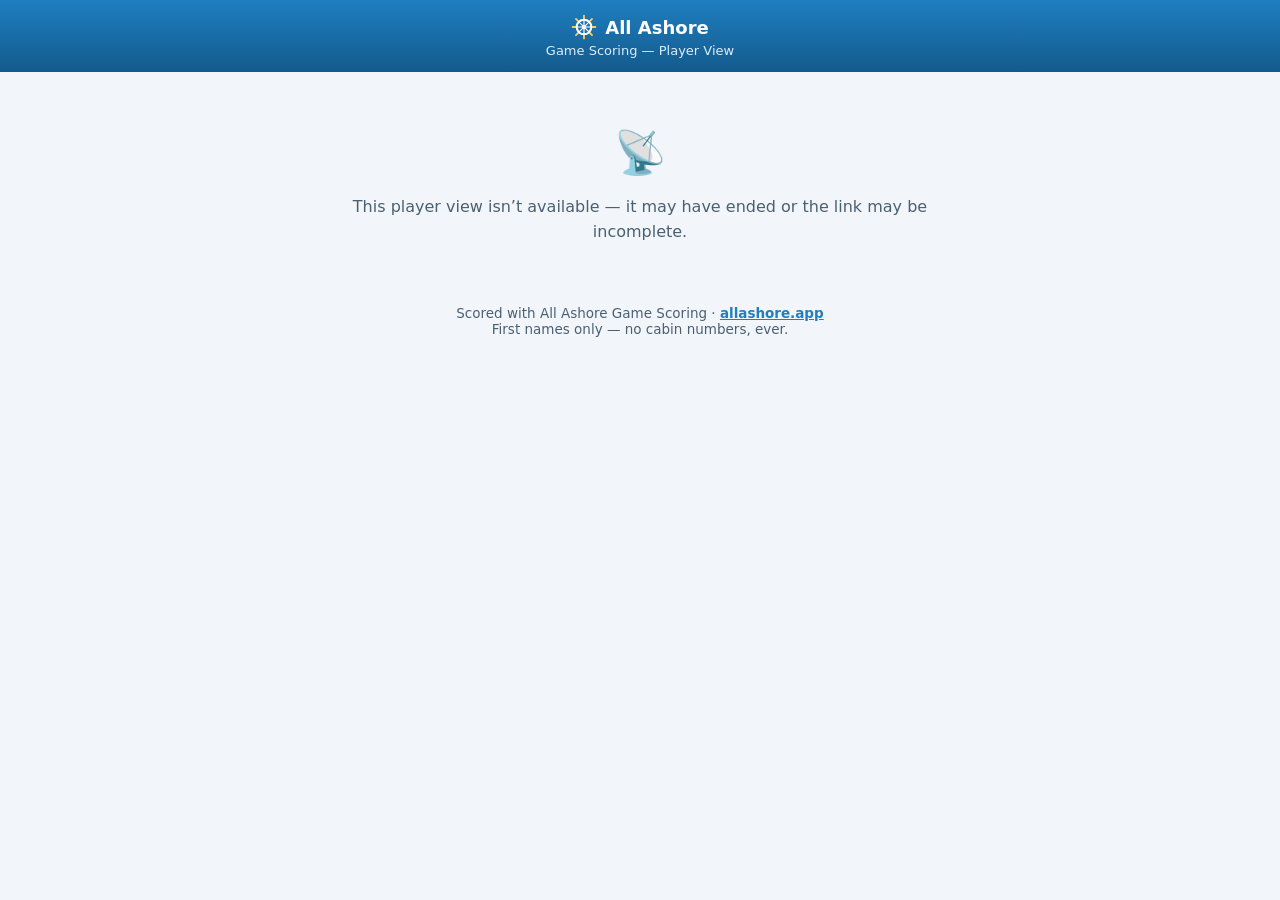
<file: view.html>
<!DOCTYPE html>
<html lang="en">
<head>
<meta charset="UTF-8">
<meta name="viewport" content="width=device-width, initial-scale=1.0, viewport-fit=cover">
<title>Live standings — All Ashore Game Scoring</title>
<meta name="description" content="Live standings for a game being scored with the All Ashore Game Scoring app. First names only.">
<meta name="theme-color" content="#135a8c">
<link rel="icon" href="icon.svg" type="image/svg+xml">
<style>
  /* Standalone by design: this page is opened by players on their own
     phones, so it carries its own styles and script — it never loads
     the staff app (app.js / styles.css) or touches its data. */
  * { box-sizing: border-box; }
  html, body { margin: 0; padding: 0; }
  body {
    font-family: system-ui, -apple-system, "Segoe UI", Roboto, sans-serif;
    background: #f2f6fa; color: #12212e;
  }
  .topbar {
    background: linear-gradient(180deg, #1f7fc1, #135a8c); color: #fff; padding: 14px 16px; text-align: center;
  }
  .topbar .brand { display: flex; align-items: center; justify-content: center; gap: 8px; font-size: 18px; font-weight: 700; }
  .topbar .brand svg { display: block; }
  .topbar .brandsub { font-size: 13px; color: #dcecf8; margin-top: 3px; }
  .wrap { max-width: 640px; margin: 0 auto; padding: 14px 12px 40px; }
  h1 { font-size: 24px; margin: 6px 0 4px; overflow-wrap: anywhere; }
  h2 { font-size: 18px; margin: 22px 0 8px; }
  .sub { color: #4a6072; font-size: 14px; line-height: 1.45; }
  .livebar {
    display: flex; align-items: center; gap: 8px; font-weight: 700; font-size: 15px;
    background: #1f7fc1; color: #fff; margin: 8px 0 2px;
    border-radius: 10px; padding: 9px 12px;
  }
  .livedot {
    width: 11px; height: 11px; border-radius: 50%; background: #ffcc55; flex: 0 0 auto;
    animation: pulse 1.6s ease-in-out infinite;
  }
  @keyframes pulse { 0%, 100% { opacity: 1; } 50% { opacity: 0.35; } }
  .livebar.final { background: #135a8c; }
  .winnerbanner {
    background: linear-gradient(135deg, #ffcc55, #f7b733); color: #12212e;
    border-radius: 16px; padding: 20px 16px; text-align: center; margin: 12px 0;
  }
  .winnerbanner .crown { font-size: 40px; }
  .winnerbanner .wname { font-size: 24px; font-weight: 800; overflow-wrap: anywhere; margin-top: 4px; }
  .card {
    background: #fff; border-radius: 14px; padding: 8px 14px; margin: 10px 0;
    box-shadow: 0 1px 3px rgba(11, 59, 94, 0.13);
  }
  .srow {
    display: flex; align-items: center; gap: 9px; padding: 9px 0;
    border-bottom: 1px solid #e2ebf2;
  }
  .srow:last-child { border-bottom: 0; }
  .srow .rank { font-weight: 800; color: #0b3b5e; min-width: 26px; text-align: right; flex: 0 0 auto; }
  .srow .nm { flex: 1 1 auto; min-width: 0; font-weight: 600; overflow-wrap: anywhere; }
  .srow .sc { font-weight: 700; color: #0b3b5e; text-align: right; flex: 0 0 auto; }
  .srow .nt { display: block; font-weight: 600; color: #b3261e; font-size: 12.5px; }
  .colordot {
    display: inline-block; width: 12px; height: 12px; border-radius: 50%;
    border: 1.5px solid rgba(18, 33, 46, 0.33); flex: 0 0 auto;
  }
  .mrow {
    display: flex; align-items: center; gap: 8px; padding: 10px 0;
    border-bottom: 1px solid #e2ebf2;
  }
  .mrow:last-child { border-bottom: 0; }
  .mrow .side { flex: 1 1 0; min-width: 0; font-weight: 600; overflow-wrap: anywhere; }
  .mrow .side.b { text-align: right; }
  .mrow .mid { flex: 0 0 auto; text-align: center; min-width: 58px; }
  .mrow .mid .score { font-weight: 800; font-size: 17px; color: #0b3b5e; }
  .mrow .mid .status { display: block; font-size: 12px; font-weight: 700; color: #4a6072; }
  .mrow .vs { color: #4a6072; font-weight: 700; }
  .empty {
    text-align: center; color: #4a6072; padding: 34px 16px; line-height: 1.55; font-size: 16px;
  }
  .empty .big { font-size: 42px; display: block; margin-bottom: 10px; }
  .foot { text-align: center; color: #4a6072; font-size: 13.5px; margin-top: 26px; }
  .foot a { color: #1f7fc1; font-weight: 600; }
  .hidden { display: none !important; }
</style>
</head>
<body>
<header class="topbar"><div class="brand"><svg width="26" height="26" viewBox="0 0 64 64" aria-hidden="true"><g stroke-linecap="round"><g stroke="#ffcc55" stroke-width="4.5"><line x1="32" y1="11" x2="32" y2="4"/><line x1="32" y1="53" x2="32" y2="60"/><line x1="11" y1="32" x2="4" y2="32"/><line x1="53" y1="32" x2="60" y2="32"/><line x1="17.15" y1="17.15" x2="12.2" y2="12.2"/><line x1="46.85" y1="17.15" x2="51.8" y2="12.2"/><line x1="17.15" y1="46.85" x2="12.2" y2="51.8"/><line x1="46.85" y1="46.85" x2="51.8" y2="51.8"/></g><g stroke="#ffffff" stroke-width="3"><line x1="32" y1="14" x2="32" y2="50"/><line x1="14" y1="32" x2="50" y2="32"/><line x1="19.3" y1="19.3" x2="44.7" y2="44.7"/><line x1="44.7" y1="19.3" x2="19.3" y2="44.7"/></g><circle cx="32" cy="32" r="18" fill="none" stroke="#ffffff" stroke-width="5"/><circle cx="32" cy="32" r="5" fill="#ffffff"/></g></svg><span>All Ashore</span></div><div class="brandsub">Game Scoring — Player View</div></header>
<main class="wrap">
  <div id="unavailable" class="empty hidden">
    <span class="big">📡</span>
    <span id="unavailableText">This player view isn’t available — it may have ended or the link may be incomplete.</span>
  </div>
  <div id="content" class="hidden">
    <h1 id="gameTitle"></h1>
    <div class="sub" id="gameMeta"></div>
    <div class="livebar" id="liveBar"><span class="livedot" id="liveDot"></span><span id="liveText"></span></div>
    <div class="winnerbanner hidden" id="winnerBanner">
      <div class="crown">🏆</div>
      <div class="wname" id="winnerText"></div>
    </div>
    <section id="standingsSection" class="hidden">
      <h2>Standings</h2>
      <div class="card" id="standingsCard"></div>
    </section>
    <section id="currentSection" class="hidden">
      <h2 id="currentLabel">Now playing</h2>
      <div class="card" id="currentCard"></div>
      <p class="sub" id="currentNote"></p>
    </section>
    <section id="upNextSection" class="hidden">
      <h2 id="upNextLabel">Up next</h2>
      <div class="card" id="upNextCard"></div>
      <p class="sub" id="upNextNote"></p>
    </section>
  </div>
  <p class="foot">Scored with All Ashore Game Scoring · <a href="https://allashore.app" target="_blank" rel="noopener">allashore.app</a><br>First names only — no cabin numbers, ever.</p>
</main>
<script>
(function () {
  /* Reads go through the get_shared_view() database function (exact
     code, unexpired only) — the shared_views table itself has no
     direct read access. The URL + publishable key below are the
     app's public config, the same values shipped in config.js. */
  var SB_URL = 'https://zwvtupimuzlvghwikvqr.supabase.co';
  var SB_KEY = 'sb_publishable_-TLl7C0z8K6mx5K0TNawrw_FQoevBWv';
  var code = '';
  try { code = new URLSearchParams(window.location.search).get('c') || ''; } catch (e) { code = ''; }

  var el = function (id) { return document.getElementById(id); };
  var havePayload = false;

  function showUnavailable(msg) {
    if (msg) el('unavailableText').textContent = msg;
    el('unavailable').classList.remove('hidden');
    el('content').classList.add('hidden');
  }
  function dot(hex) {
    if (!hex || !/^#[0-9a-fA-F]{3,8}$/.test(hex)) return null;
    var s = document.createElement('span');
    s.className = 'colordot';
    s.style.background = hex;
    s.setAttribute('aria-hidden', 'true');
    return s;
  }
  function standingsRow(row, i) {
    var d = document.createElement('div');
    d.className = 'srow';
    var rank = document.createElement('span');
    rank.className = 'rank';
    rank.textContent = (i + 1) + '.';
    d.appendChild(rank);
    var c = dot(row.colorHex);
    if (c) d.appendChild(c);
    var nm = document.createElement('span');
    nm.className = 'nm';
    nm.textContent = row.name || '—';
    if (row.note) {
      var nt = document.createElement('span');
      nt.className = 'nt';
      nt.textContent = row.note;
      nm.appendChild(nt);
    }
    d.appendChild(nm);
    var sc = document.createElement('span');
    sc.className = 'sc';
    sc.textContent = row.scoreText || '';
    d.appendChild(sc);
    return d;
  }
  function matchRow(row) {
    var d = document.createElement('div');
    d.className = 'mrow';
    var a = document.createElement('span');
    a.className = 'side';
    a.textContent = row.aName || '—';
    var mid = document.createElement('span');
    mid.className = 'mid';
    if (row.scoreText) {
      var sc = document.createElement('span');
      sc.className = 'score';
      sc.textContent = row.scoreText;
      mid.appendChild(sc);
    } else {
      var vs = document.createElement('span');
      vs.className = 'vs';
      vs.textContent = 'vs';
      mid.appendChild(vs);
    }
    if (row.status) {
      var st = document.createElement('span');
      st.className = 'status';
      st.textContent = row.status;
      mid.appendChild(st);
    }
    var b = document.createElement('span');
    b.className = 'side b';
    b.textContent = row.bName || '—';
    d.appendChild(a); d.appendChild(mid); d.appendChild(b);
    return d;
  }
  function entryRow(row) {
    var d = document.createElement('div');
    d.className = 'srow';
    var c = dot(row.colorHex);
    if (c) d.appendChild(c);
    var nm = document.createElement('span');
    nm.className = 'nm';
    nm.textContent = row.name || '—';
    if (row.note) {
      var nt = document.createElement('span');
      nt.className = 'nt';
      nt.textContent = row.note;
      nm.appendChild(nt);
    }
    d.appendChild(nm);
    var sc = document.createElement('span');
    sc.className = 'sc';
    sc.textContent = row.scoreText || '';
    d.appendChild(sc);
    return d;
  }
  function fillSection(sectionId, labelId, cardId, noteId, section, fallbackLabel) {
    var sec = el(sectionId);
    if (!section || (!section.rows || !section.rows.length) && !section.note) {
      sec.classList.add('hidden');
      return;
    }
    sec.classList.remove('hidden');
    el(labelId).textContent = section.label || fallbackLabel;
    var card = el(cardId);
    card.innerHTML = '';
    (section.rows || []).forEach(function (row) {
      card.appendChild(row && row.aName !== undefined ? matchRow(row) : entryRow(row));
    });
    card.classList.toggle('hidden', !(section.rows && section.rows.length));
    var note = el(noteId);
    note.textContent = section.note || '';
    note.classList.toggle('hidden', !section.note);
  }
  function render(p) {
    havePayload = true;
    el('unavailable').classList.add('hidden');
    el('content').classList.remove('hidden');
    el('gameTitle').textContent = p.title || 'Game';
    var meta = [];
    if (p.cruise) meta.push('🛳 ' + p.cruise);
    if (p.format) meta.push(p.format);
    el('gameMeta').textContent = meta.join(' · ');
    var finished = p.status === 'finished';
    el('liveBar').classList.toggle('final', finished);
    el('liveDot').classList.toggle('hidden', finished);
    el('liveText').textContent = finished
      ? 'Final · Updated ' + (p.updatedTime || '')
      : 'LIVE · Updated ' + (p.updatedTime || '');
    var wb = el('winnerBanner');
    if (finished && p.winner) {
      wb.classList.remove('hidden');
      el('winnerText').textContent = p.winner;
    } else {
      wb.classList.add('hidden');
    }
    var st = el('standingsSection');
    if (p.standings && p.standings.length) {
      st.classList.remove('hidden');
      var card = el('standingsCard');
      card.innerHTML = '';
      p.standings.forEach(function (row, i) { card.appendChild(standingsRow(row, i)); });
    } else {
      st.classList.add('hidden');
    }
    fillSection('currentSection', 'currentLabel', 'currentCard', 'currentNote', p.current, 'Now playing');
    fillSection('upNextSection', 'upNextLabel', 'upNextCard', 'upNextNote', p.upNext, 'Up next');
  }
  function load() {
    if (!code) { showUnavailable(); return; }
    var headers = { 'Content-Type': 'application/json', Authorization: 'Bearer ' + SB_KEY };
    headers['api' + 'key'] = SB_KEY;
    fetch(SB_URL + '/rest/v1/rpc/get_shared_view', {
      method: 'POST',
      headers: headers,
      body: JSON.stringify({ p_code: code })
    }).then(function (res) {
      if (!res.ok) throw new Error('HTTP ' + res.status);
      return res.json();
    }).then(function (data) {
      if (!data || typeof data !== 'object') {
        showUnavailable();
        return;
      }
      render(data);
    }).catch(function () {
      /* Keep showing the last good payload on a transient failure;
         only a first-load failure gets a message. */
      if (!havePayload) showUnavailable('Couldn’t load this view — check your connection, and it will keep retrying on its own.');
    });
  }
  load();
  setInterval(load, 20000);
  document.addEventListener('visibilitychange', function () {
    if (!document.hidden) load();
  });
})();
</script>
</body>
</html>
</file>
